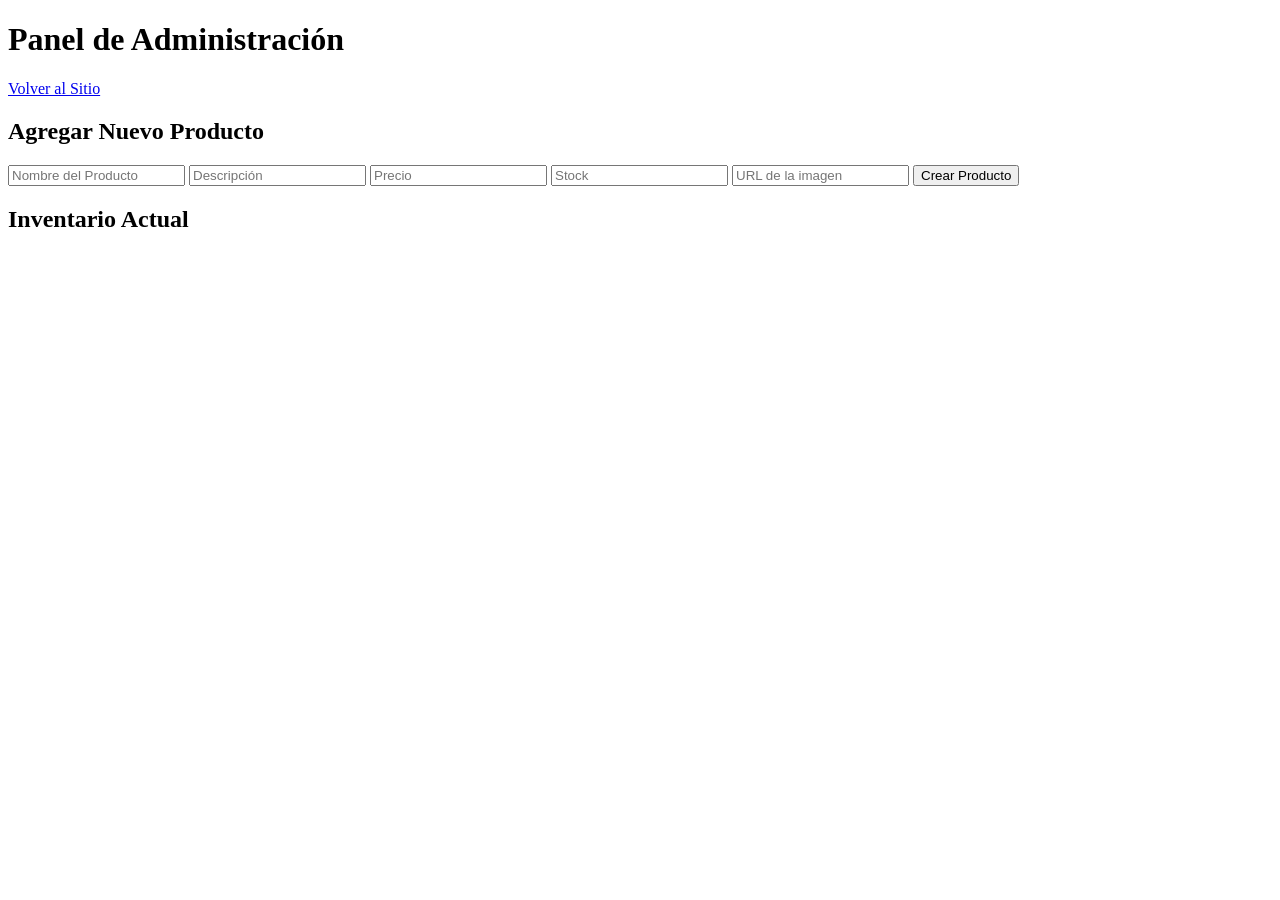
<file: admin-dashboard.html>
<!DOCTYPE html>
<html lang="es">
<head>
    <!-- Mismos metadatos y enlaces que en index.html -->
    <title>Panel de Administración - La Tamalería Cancún</title>
    <!-- Repite los mismos enlaces a CSS y scripts del index -->
</head>
<body>

    <header>
        <div class="logo">
            <h1>Panel de Administración</h1>
        </div>
        <nav>
            <a href="index.html">Volver al Sitio</a>
        </nav>
    </header>

    <main class="admin-container">
        <!-- Añade aquí el nuevo código -->
        <div class="admin-section">
            <h2>Agregar Nuevo Producto</h2>
            <input type="text" id="productName" placeholder="Nombre del Producto">
            <input type="text" id="productDescription" placeholder="Descripción">
            <input type="number" id="productPrice" placeholder="Precio">
            <input type="number" id="productStock" placeholder="Stock">
            <input type="text" id="productImage" placeholder="URL de la imagen">
            <button onclick="createProduct()">Crear Producto</button>
        </div>

        <div class="admin-section" id="products">
            <h2>Inventario Actual</h2>
            <!-- Los productos existentes se cargarán aquí dinámicamente -->
        </div>
    </main>

    <!-- Añade estos scripts solo para admin -->
    <script src="js/admin.js"></script>
    
</body>
</html>
</file>
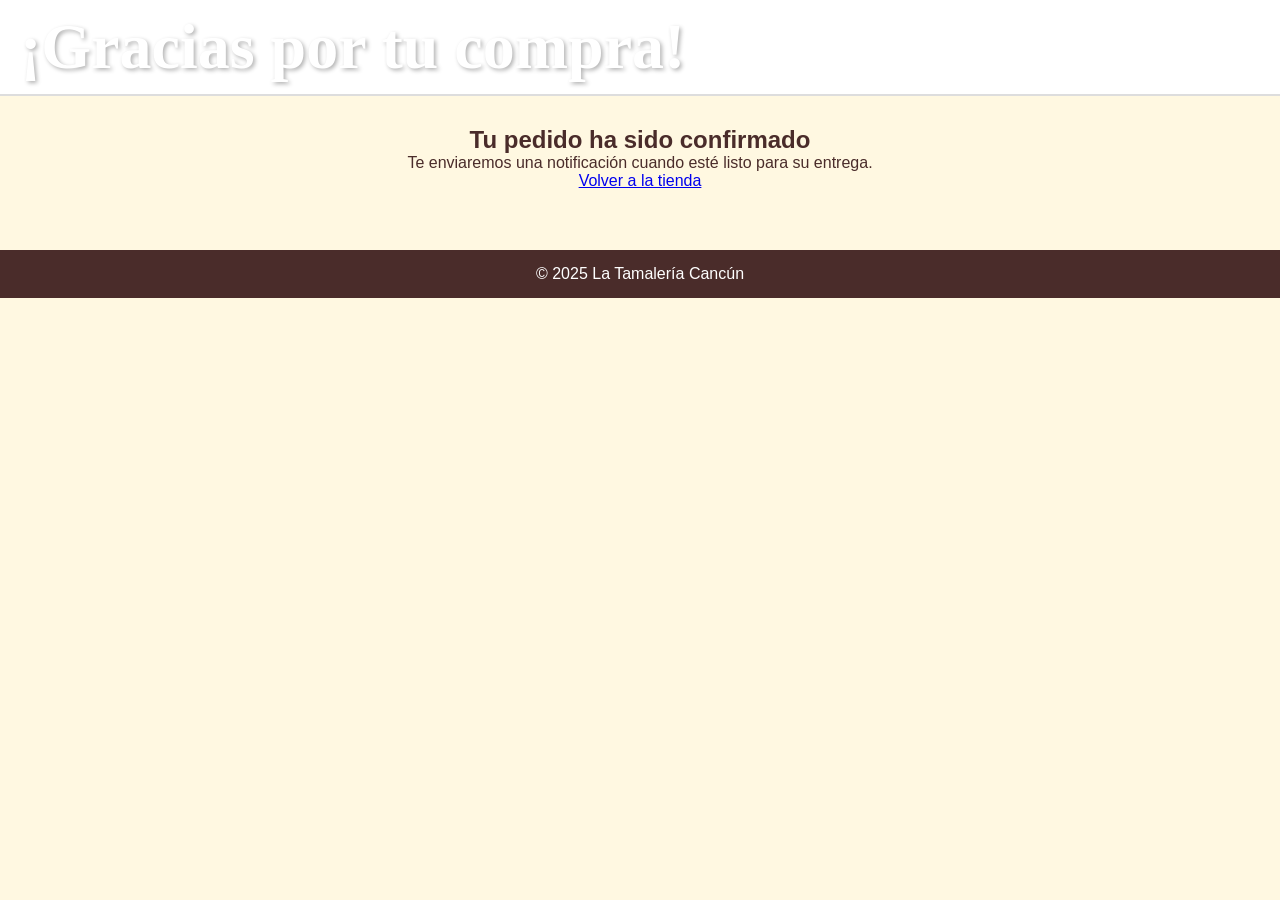
<file: order-confirmation.html>
<!DOCTYPE html>
<html lang="es">
<head>
    <meta charset="UTF-8">
    <meta name="viewport" content="width=device-width, initial-scale=1.0">
    <title>Pedido Confirmado - La Tamalería Cancún</title>
    <link rel="stylesheet" href="css/style.css">
    <script defer src="js/app.js"></script>
</head>
<body>
    <header>
        <h1>¡Gracias por tu compra!</h1>
    </header>

    <section id="confirmation">
        <h2>Tu pedido ha sido confirmado</h2>
        <p>Te enviaremos una notificación cuando esté listo para su entrega.</p>
        <a href="index.html">Volver a la tienda</a>
    </section>

    <footer>
        <p>&copy; 2025 La Tamalería Cancún</p>
    </footer>
</body>
</html>
</file>
<file: css/style.css>
/* ======= Estilos Generales ======= */
* {
    margin: 0;
    padding: 0;
    box-sizing: border-box;
}

body {
    font-family: 'Roboto', sans-serif;
    background-color: #fff8e1; /* Color cálido inspirado en la cultura mexicana */
    color: #4a2c2a;
    overflow-x: hidden;
}

/* ======= Header ======= */
header {
    background: #ff6347; /* Color rojo vibrante */
    padding: 15px;
    text-align: center;
    color: white;
    font-size: 2rem;
    font-family: 'Pacifico', cursive;
    text-shadow: 2px 2px 4px rgba(0, 0, 0, 0.3);
}

/* ======= Menú de Navegación ======= */
header {
    display: flex;
    align-items: center;
    justify-content: space-between;
    background-color: #fff;
    padding: 10px 20px;
    border-bottom: 2px solid #ddd;
}

.logo img {
    height: 50px;
    width: auto;
}

nav ul {
    list-style: none;
    display: flex;
    gap: 20px;
}

nav ul li {
    display: inline;
}

nav ul li a {
    text-decoration: none;
    color: #333;
    font-weight: bold;
}

.menu-toggle {
    display: none;
    font-size: 24px;
    background: none;
    border: none;
    cursor: pointer;
}

/* ======= Sección de Productos ======= */
section {
    padding: 30px;
    text-align: center;
}

.menu {
    display: flex;
    flex-wrap: wrap;
    justify-content: center;
    gap: 20px;
}

.producto {
    background: white;
    padding: 15px;
    border-radius: 10px;
    box-shadow: 0 4px 8px rgba(0, 0, 0, 0.2);
    transition: transform 0.3s;
    text-align: center;
    width: 250px;
}

.producto img {
    width: 100%;
    border-radius: 10px;
}

.producto h3 {
    font-size: 1.4rem;
    margin-top: 10px;
}

.producto:hover {
    transform: scale(1.05);
}

/* ======= Botón de Pedido ======= */
.order-button {
    background: #d84315;
    color: white;
    padding: 10px 20px;
    border: none;
    border-radius: 5px;
    font-size: 1.2rem;
    cursor: pointer;
    transition: background 0.3s;
    margin-top: 10px;
}

.order-button:hover {
    background: #bf360c;
}

/* ======= Botón de WhatsApp ======= */
.whatsapp-button {
    display: inline-block;
    background-color: #25d366;
    color: white;
    padding: 10px 20px;
    text-decoration: none;
    border-radius: 5px;
    font-size: 1.2rem;
    margin-top: 20px;
    transition: background 0.3s;
}

.whatsapp-button:hover {
    background-color: #1ebe57;
}

/* ======= Footer ======= */
footer {
    text-align: center;
    background-color: #4a2c2a;
    color: white;
    padding: 15px;
    margin-top: 30px;
}

/* ======= Responsividad ======= */
@media (max-width: 768px) {
    header {
        font-size: 1.5rem;
    }

    .menu {
        flex-direction: column;
        align-items: center;
    }

    .producto {
        width: 90%;
    }

    .order-button {
        font-size: 1rem;
        padding: 8px 15px;
    }
}
</file>
